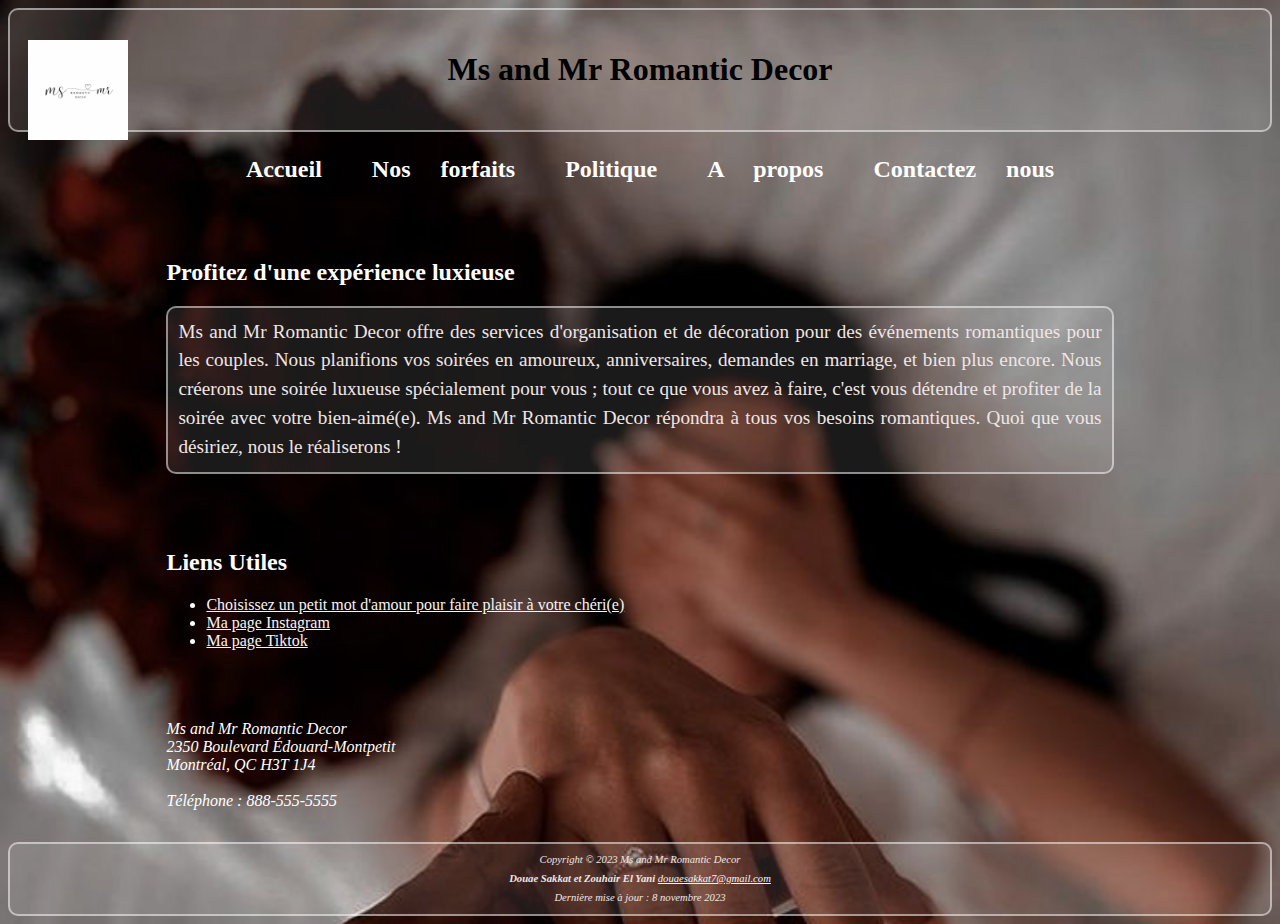
<file: IFT1005/index.html>
<!-- ZOUHAIR EL YANI & DOUAE SAKKAT -->
<!DOCTYPE html>
<html lang="fr">
<head>
    <title>Ms and Mr Romantic Decor</title>
    <meta charset="utf-8">
    <link rel="stylesheet" href="styletp1.css">
</head>
<body>
    <div id="wrapper">
        <div id="titleholder">
            <h1>Ms and Mr Romantic Decor</h1>
        </div>
        <img src="logo.PNG" alt="Logo Ms and Mr Romantic Decor" class="logo">
        <div id="content">
            <nav>
                <ul id="links">
                    <li><a href="./index.html">Accueil</a></li>
                    <li><a href="./packages.html">Nos forfaits</a></li>
                    <li><a href="./policy.html">Politique</a></li>
                    <li><a href="./a_propos.html">A propos</a></li>
                    <li><a href="./contact.html">Contactez nous</a></li>
                </ul>
            </nav>
            <div>
                <main>
                    <h2>Profitez d'une expérience luxieuse</h2>
                    <p class="description"><span class="companyname">Ms and Mr Romantic Decor</span> offre des services d'organisation et de décoration pour 
                        des événements romantiques pour les couples. Nous planifions vos
                        soirées en amoureux, anniversaires, demandes en marriage, et bien plus
                        encore. Nous créerons une soirée luxueuse spécialement pour vous ; tout ce que vous avez à faire,
                        c'est vous détendre et profiter de la soirée avec votre bien-aimé(e). Ms and Mr Romantic Decor
                        répondra à tous vos besoins romantiques. Quoi que vous désiriez, nous le réaliserons ! </p><br><br>
                        <aside>
                            <h2>Liens Utiles</h2>
                            <ul>
                                <li><a href="https://www.mon-poeme.fr/beaux-messages-damour/" target="_blank">Choisissez un petit mot d'amour pour faire plaisir à votre chéri(e)</a></li>
                                <li><a href="https://www.instagram.com/fancygiftmontreal/?utm_source=ig_web_button_share_sheet&igshid=OGQ5ZDc2ODk2ZA==" target="_blank">Ma page Instagram</a></li>
                                <li><a href="https://www.tiktok.com/@platersworld?is_from_webapp=1&sender_device=pc" target="_blank">Ma page Tiktok</a></li>
                            </ul>
                        </aside>
                        <br><br><br>
                    <address>
                        <span class="companyname">Ms and Mr Romantic Decor</span><br>
                        2350 Boulevard Édouard-Montpetit<br>
                        Montréal, QC H3T 1J4<br>
                        <br>
                        Téléphone : 888-555-5555
                    </address>
                </main>
            </div>
        </div>
        <footer>
            <i>
                <small>
                    Copyright &copy; 2023 Ms and Mr Romantic Decor <br> 
                    <strong> Douae Sakkat et Zouhair El Yani </strong>
                    <a href="mailto:douaesakkat7@gmail.com">douaesakkat7@gmail.com</a><br>
                    Dernière mise à jour : 8 novembre 2023
                </small>
            </i>
        </footer>
    </div>
</body>
</html>
</file>
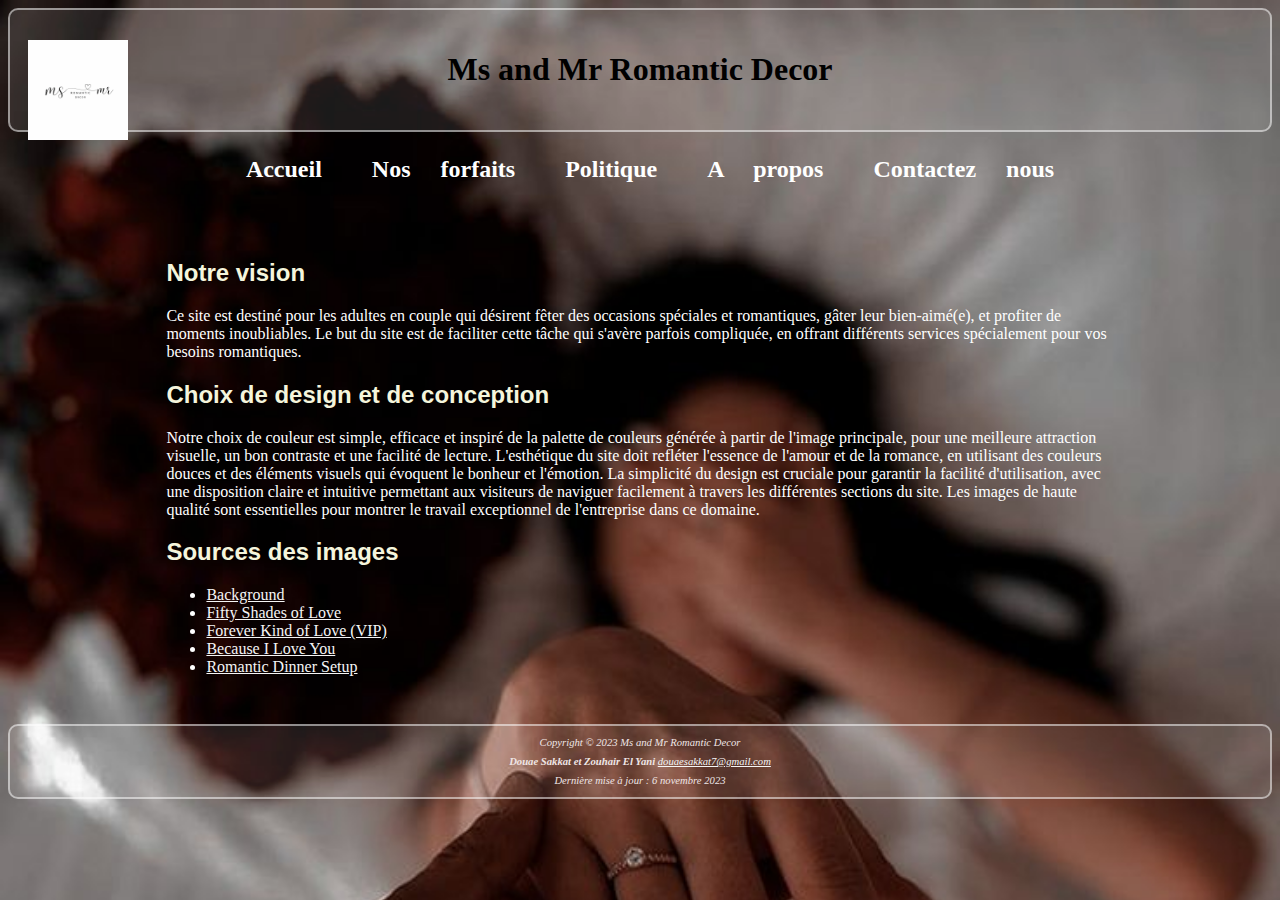
<file: IFT1005/a_propos.html>
<!-- ZOUHAIR EL YANI & DOUAE SAKKAT -->
<!DOCTYPE html>
<html lang="fr">

<head>
    <title>Ms and Mr Romantic Decor</title>
    <meta charset="utf-8">
    <link rel="stylesheet" href="styletp1.css">
</head>

<body>
    <div id="wrapper">
        <div id="titleholder">
            <h1>Ms and Mr Romantic Decor</h1>
        </div>
        <img src="logo.PNG" alt="Logo Ms and Mr Romantic Decor" class="logo">
        <div id="content">
            <nav>
                <ul id="links">
                    <li><a href="./index.html">Accueil</a></li>
                    <li><a href="./packages.html">Nos forfaits</a></li>
                    <li><a href="./policy.html">Politique</a></li>
                    <li><a href="./a_propos.html">A propos</a></li>
                    <li><a href="./contact.html">Contactez nous</a></li>
                </ul>
            </nav>
            <div>
                <main>
                    <h2 class="title">Notre vision</h2>
                    <p>Ce site est destiné pour les adultes en couple qui désirent fêter des occasions spéciales et romantiques, 
                        gâter leur bien-aimé(e), et profiter de moments inoubliables. Le but du site est de faciliter cette tâche qui s'avère 
                        parfois compliquée, en offrant différents services spécialement pour vos besoins romantiques.</p>
                    <h2 class="title">Choix de design et de conception</h2>  
                    <p>Notre choix de couleur est simple, efficace et inspiré de la palette de couleurs générée à partir de l'image principale, 
                        pour une meilleure attraction visuelle, un bon contraste et une facilité de lecture. L'esthétique du site doit refléter 
                        l'essence de l'amour et de la romance, en utilisant des couleurs douces et des éléments visuels qui évoquent le bonheur et l'émotion. 
                        La simplicité du design est cruciale pour garantir la facilité d'utilisation, avec une disposition claire et intuitive permettant 
                        aux visiteurs de naviguer facilement à travers les différentes sections du site. Les images de haute qualité sont essentielles 
                        pour montrer le travail exceptionnel de l'entreprise dans ce domaine.</p>
                    <h2 class="title">Sources des images</h2>
                    <ul>
                        <li><a href="https://pin.it/17uZ7Io">Background</a></li>
                        <li><a href="https://pin.it/33p2krP">Fifty Shades of Love</a></li>
                        <li><a href="https://www.therubymanor.com/proposals">Forever Kind of Love (VIP)</a></li>
                        <li><a href="https://pin.it/17uZ7Io">Because I Love You</a></li>
                        <li><a href="https://pin.it/17uZ7Io">Romantic Dinner Setup</a></li>
                    </ul>
                </main>
            </div>
        </div>
        <footer>
            <i>
                <small>
                    Copyright &copy; 2023 Ms and Mr Romantic Decor <br> 
                    <strong> Douae Sakkat et Zouhair El Yani </strong>
                    <a href="mailto:douaesakkat7@gmail.com">douaesakkat7@gmail.com</a><br>
                    Dernière mise à jour : 6 novembre 2023
                </small>
            </i>
        </footer>
    </div>
</body>
</html>
</file>
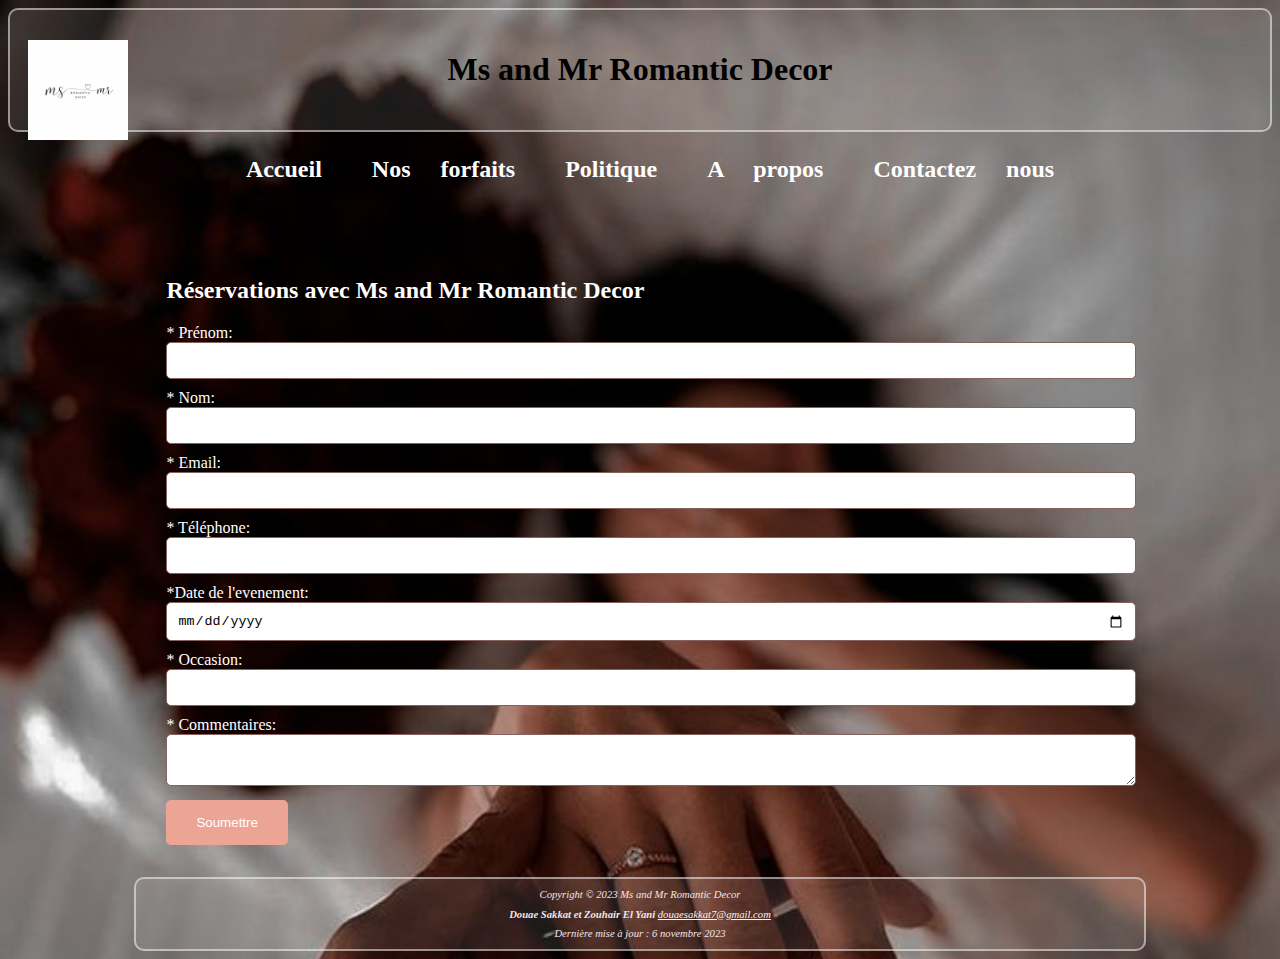
<file: IFT1005/contact.html>
<!-- ZOUHAIR EL YANI & DOUAE SAKKAT -->
<!DOCTYPE html>
<html lang="fr">

<head>
    <title>Ms and Mr Romantic Decor</title>
    <meta charset="utf-8">
    <link rel="stylesheet" href="styletp1.css">
</head>

<body>
    <div id="wrapper">
        <div id="titleholder">
            <h1>Ms and Mr Romantic Decor</h1>
        </div>
        <img src="logo.PNG" alt="Logo Ms and Mr Romantic Decor" class="logo">
        <div id="content">
            <nav>
                <ul id="links">
                    <li><a href="./index.html">Accueil</a></li>
                    <li><a href="./packages.html">Nos forfaits</a></li>
                    <li><a href="./policy.html">Politique</a></li>
                    <li><a href="./a_propos.html">A propos</a></li>
                    <li><a href="./contact.html">Contactez nous</a></li>
                </ul>
            </nav>
            <div>
          <main>
            <br>
            <h2 class="forfait">Réservations avec Ms and Mr Romantic Decor</h2>
            <form method="post" onsubmit="return verifyDate(event)"></form>
              <label for="myPrenom">* Prénom:</label>
              <input type="text" name="myPrenom" id="myPrenom"
              required="required">
              
              <label for="myNom">* Nom:</label>
              <input type="text" name="myNom" id="myNom"
              required="required">
              
              <label for="myEmail">* Email:</label>
              <input type="email" name="myEmail" id="myEmail"
              required="required">
              
              <label for="myTel">* Téléphone:</label>
              <input type="tel" name="myTel" id="myTel" pattern="\d+">

              <h4 id="dateerr" hidden>Date Invalide!</h4>
              <label for="myDateévènement">*Date de l'evenement:</label>
              <input type="date" name="myDateévènement" id="myDateévènement" required>
        

              <label for="myoccasion">* Occasion:</label>
              <input type="text" name="myoccasion" id="myoccasion" required >

              <label for="myCommentaires">* Commentaires:</label>
              <textarea name="myCommentaires" id="myCommentaires" 
              required="required"></textarea>

              <input id="mySubmit" type="submit" value="Soumettre">         
                </main>
                <footer>
                    <i>
                        <small>
                            Copyright &copy; 2023 Ms and Mr Romantic Decor <br> 
                            <strong> Douae Sakkat et Zouhair El Yani </strong>
                            <a href="mailto:douaesakkat7@gmail.com">douaesakkat7@gmail.com</a><br>
                            Dernière mise à jour : 6 novembre 2023
                        </small>
                    </i>
                </footer>
            </div>
        </div>
    </div>
</body>

</html>
</file>
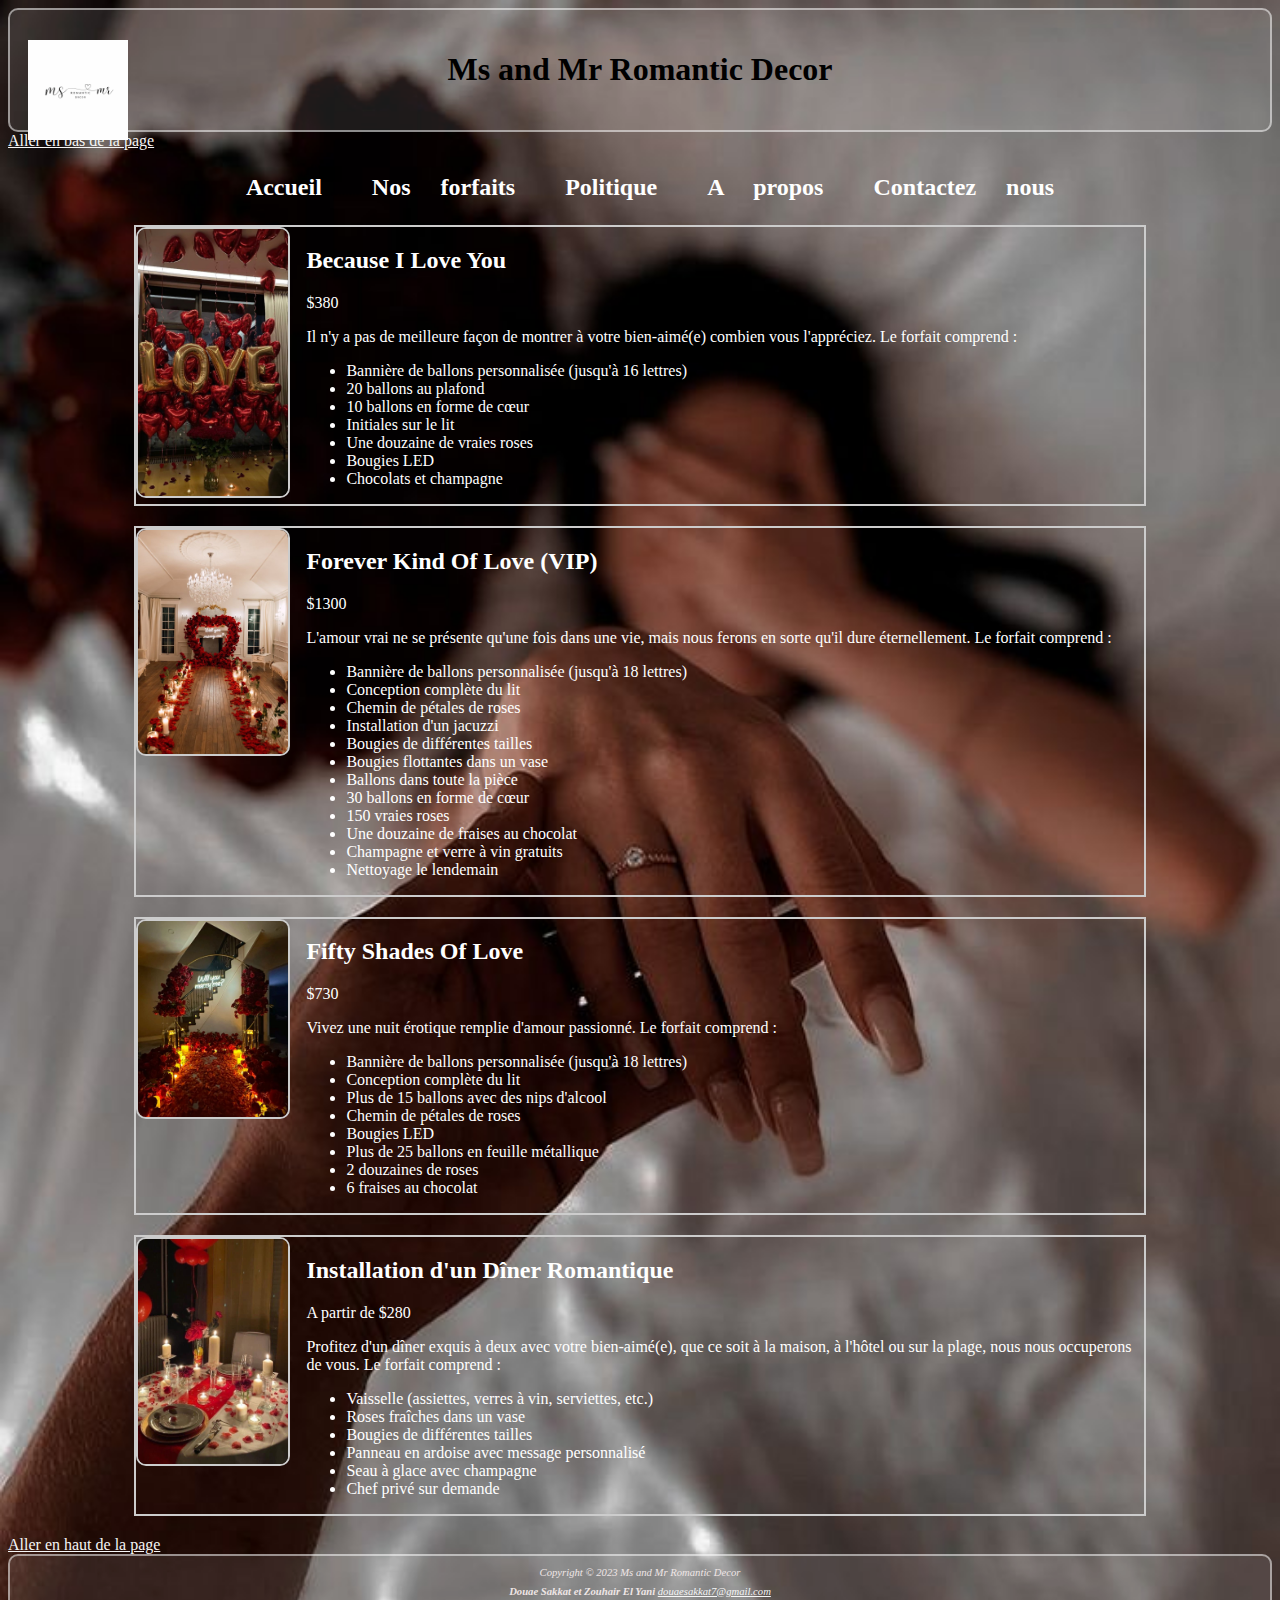
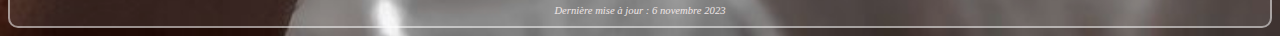
<file: IFT1005/packages.html>
<!-- ZOUHAIR EL YANI & DOUAE SAKKAT -->
<!DOCTYPE html>
<html lang="fr">

<head>
    <title>Ms and Mr Romantic Decor</title>
    <meta charset="utf-8">
    <link rel="stylesheet" href="styletp1.css">
</head>

<body>
    
    <div id="wrapper">
        <div id="titleholder">
            <h1>Ms and Mr Romantic Decor</h1>
        </div>
        <img src="logo.PNG" alt="Logo Ms and Mr Romantic Decor" class="logo">
        <a href="#footer">Aller en bas de la page</a>
        <div id="content">
            <nav>
                <ul id="links">
                    <li><a href="./index.html">Accueil</a></li>
                    <li><a href="./packages.html">Nos forfaits</a></li>
                    <li><a href="./policy.html">Politique</a></li>
                    <li><a href="./a_propos.html">A propos</a></li>
                    <li><a href="./contact.html">Contactez nous</a></li>
                </ul>
            </nav>

            <div id="packages">
                <div class="package">
                    <div class="package-image">
                        <img src="love.jpg" alt="Because I Love You">
                    </div>
                    <div class="package-details">
                        <h2>Because I Love You</h2>
                        <p>$380</p>
                        <p>Il n'y a pas de meilleure façon de montrer à votre bien-aimé(e) combien vous l'appréciez. Le
                            forfait comprend :</p>
                        <ul>
                            <li>Bannière de ballons personnalisée (jusqu'à 16 lettres)</li>
                            <li>20 ballons au plafond</li>
                            <li>10 ballons en forme de cœur</li>
                            <li>Initiales sur le lit</li>
                            <li>Une douzaine de vraies roses</li>
                            <li>Bougies LED</li>
                            <li>Chocolats et champagne</li>
                        </ul>
                    </div>
                </div>

                <div class="package">
                    <div class="package-image">
                        <img src="vipapck.jpg" alt="Forever Kind Of Love (VIP)">
                    </div>
                    <div class="package-details">
                        <h2>Forever Kind Of Love (VIP)</h2>
                        <p>$1300</p>
                        <p>L'amour vrai ne se présente qu'une fois dans une vie, mais nous ferons en sorte qu'il dure
                            éternellement. Le forfait comprend :</p>
                        <ul>
                            <li>Bannière de ballons personnalisée (jusqu'à 18 lettres)</li>
                            <li>Conception complète du lit</li>
                            <li>Chemin de pétales de roses</li>
                            <li>Installation d'un jacuzzi</li>
                            <li>Bougies de différentes tailles</li>
                            <li>Bougies flottantes dans un vase</li>
                            <li>Ballons dans toute la pièce</li>
                            <li>30 ballons en forme de cœur</li>
                            <li>150 vraies roses</li>
                            <li>Une douzaine de fraises au chocolat</li>
                            <li>Champagne et verre à vin gratuits</li>
                            <li>Nettoyage le lendemain</li>
                        </ul>
                    </div>
                </div>

                <div class="package">
                    <div class="package-image">
                        <img src="fiftyshades.jpg" alt="Fifty Shades Of Love">
                    </div>
                    <div class="package-details">
                        <h2>Fifty Shades Of Love</h2>
                        <p>$730</p>
                        <p>Vivez une nuit érotique remplie d'amour passionné. Le forfait comprend :</p>
                        <ul>
                            <li>Bannière de ballons personnalisée (jusqu'à 18 lettres)</li>
                            <li>Conception complète du lit</li>
                            <li>Plus de 15 ballons avec des nips d'alcool</li>
                            <li>Chemin de pétales de roses</li>
                            <li>Bougies LED</li>
                            <li>Plus de 25 ballons en feuille métallique</li>
                            <li>2 douzaines de roses</li>
                            <li>6 fraises au chocolat</li>
                        </ul>
                    </div>
                </div>

                <div class="package">
                    <div class="package-image">
                        <img src="setup.JPG" alt="Installation d'un Dîner Romantique">
                    </div>
                    <div class="package-details">
                        <h2>Installation d'un Dîner Romantique</h2>
                        <p>A partir de $280</p>
                        <p>Profitez d'un dîner exquis à deux avec votre bien-aimé(e), que ce soit à la maison, à l'hôtel ou
                            sur la plage, nous nous occuperons de vous. Le forfait comprend :</p>
                        <ul>
                            <li>Vaisselle (assiettes, verres à vin, serviettes, etc.)</li>
                            <li>Roses fraîches dans un vase</li>
                            <li>Bougies de différentes tailles</li>
                            <li>Panneau en ardoise avec message personnalisé</li>
                            <li>Seau à glace avec champagne</li>
                            <li>Chef privé sur demande</li>
                        </ul>
                    </div>
                </div>
            </div>
        </div>
    </div>
    <a href="#wrapper">Aller en haut de la page</a>
    <footer id="footer">
        <i>
            <small>
                Copyright &copy; 2023 Ms and Mr Romantic Decor <br> 
                <strong> Douae Sakkat et Zouhair El Yani </strong>
                <a href="mailto:douaesakkat7@gmail.com">douaesakkat7@gmail.com</a><br>
                Dernière mise à jour : 6 novembre 2023
            </small>
        </i>
    </footer>
</body>

</html>
</file>
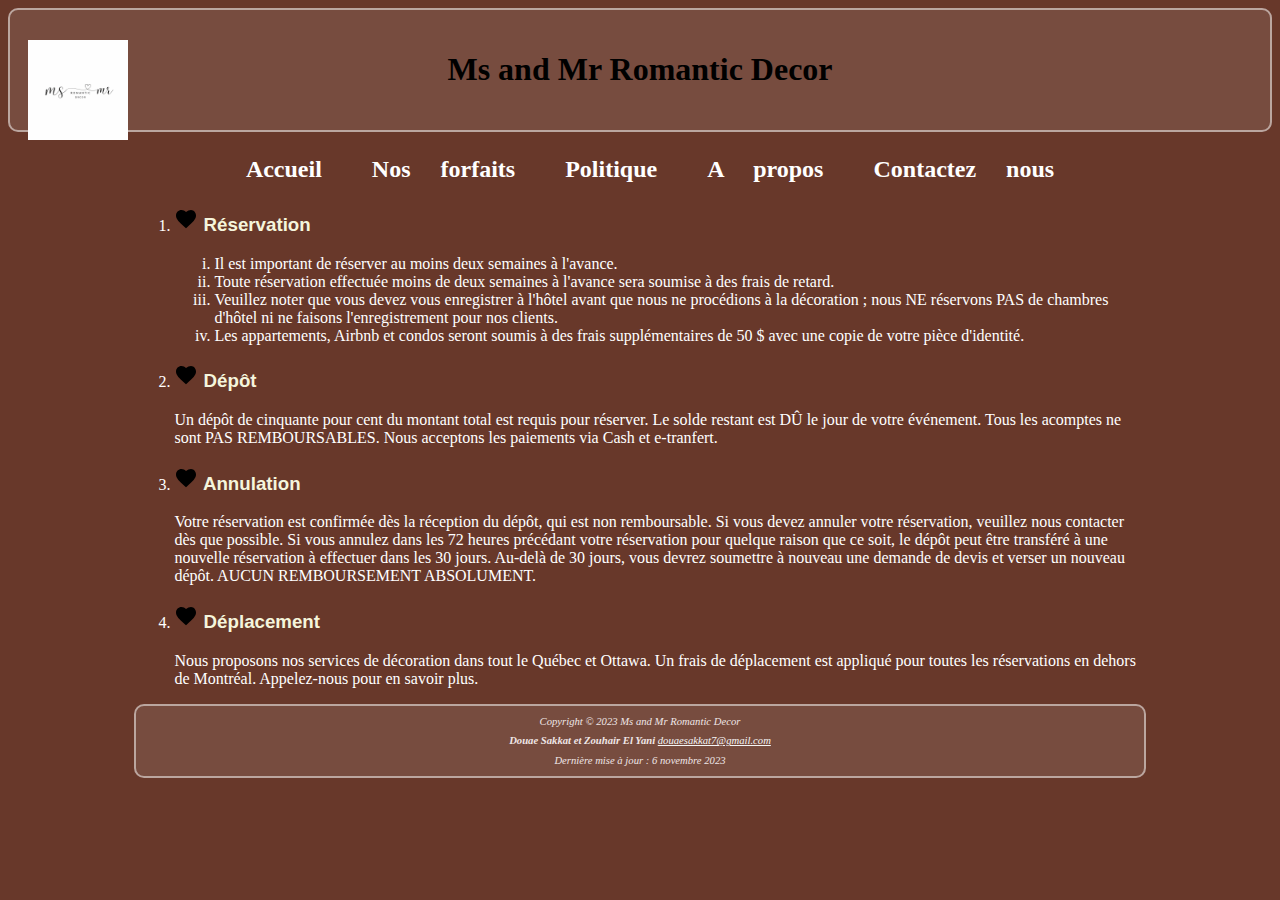
<file: IFT1005/policy.html>
<!-- ZOUHAIR EL YANI & DOUAE SAKKAT -->
<!DOCTYPE html>
<html lang="fr">

<head>
    <title>Ms and Mr Romantic Decor</title>
    <meta charset="utf-8">
    <link rel="stylesheet" href="styletp1.css">
</head>

<body class="beige-background">
    <div id="wrapper">
        <div id="titleholder">
            <h1>Ms and Mr Romantic Decor</h1>
        </div>
        <img src="logo.PNG" alt="Logo Ms and Mr Romantic Decor" class="logo">
        <div id="content">
            <nav>
                <ul id="links">
                    <li><a href="./index.html">Accueil</a></li>
                    <li><a href="./packages.html">Nos forfaits</a></li>
                    <li><a href="./policy.html">Politique</a></li>
                    <li><a href="./a_propos.html">A propos</a></li>
                    <li><a href="./contact.html">Contactez nous</a></li>
                </ul>
            </nav>
            <div>
                <ol>
                    <li>
                        <h3>
                            <svg class="heart-svg" width="24" height="24" viewBox="0 0 24 24">
                                <path d="M12 21.35l-1.45-1.32C5.4 15.36 2 12.28 2 8.5 2 5.42 4.42 3 7.5 3c1.74 0 3.41.81 4.5 2.09C13.59 3.81 15.26 3 17 3 20.08 3 22 5.92 22 8.5c0 3.78-3.4 6.86-8.55 11.54L12 21.35z" />
                                <path fill="none" d="M0 0h24v24H0z" />
                            </svg> Réservation
                        </h3>
                        <ol type="i">
                            <li>Il est important de réserver au moins deux semaines à l'avance.</li>
                            <li>Toute réservation effectuée moins de deux semaines à l'avance sera soumise à des frais de retard.</li>
                            <li>Veuillez noter que vous devez vous enregistrer à l'hôtel avant que nous ne procédions à la décoration ; nous NE réservons PAS de chambres d'hôtel ni ne faisons l'enregistrement pour nos clients.</li>
                            <li>Les appartements, Airbnb et condos seront soumis à des frais supplémentaires de 50 $ avec une copie de votre pièce d'identité.</li>
                        </ol>
                    </li>

                    <li>
                        <h3>
                            <svg class="heart-svg" width="24" height="24" viewBox="0 0 24 24">
                                <path d="M12 21.35l-1.45-1.32C5.4 15.36 2 12.28 2 8.5 2 5.42 4.42 3 7.5 3c1.74 0 3.41.81 4.5 2.09C13.59 3.81 15.26 3 17 3 20.08 3 22 5.92 22 8.5c0 3.78-3.4 6.86-8.55 11.54L12 21.35z" />
                                <path fill="none" d="M0 0h24v24H0z" />
                            </svg> Dépôt
                        </h3>
                        <p>Un dépôt de cinquante pour cent du montant total est requis pour réserver. Le solde restant est DÛ le jour de votre événement. Tous les acomptes ne sont PAS REMBOURSABLES. Nous acceptons les paiements via Cash et e-tranfert.</p>
                    </li>

                    <li>
                        <h3>
                            <svg class="heart-svg" width="24" height="24" viewBox="0 0 24 24">
                                <path d="M12 21.35l-1.45-1.32C5.4 15.36 2 12.28 2 8.5 2 5.42 4.42 3 7.5 3c1.74 0 3.41.81 4.5 2.09C13.59 3.81 15.26 3 17 3 20.08 3 22 5.92 22 8.5c0 3.78-3.4 6.86-8.55 11.54L12 21.35z" />
                                <path fill="none" d="M0 0h24v24H0z" />
                            </svg> Annulation
                        </h3>
                        <p>Votre réservation est confirmée dès la réception du dépôt, qui est non remboursable. Si vous devez annuler votre réservation, veuillez nous contacter dès que possible. Si vous annulez dans les 72 heures précédant votre réservation pour quelque raison que ce soit, le dépôt peut être transféré à une nouvelle réservation à effectuer dans les 30 jours. Au-delà de 30 jours, vous devrez soumettre à nouveau une demande de devis et verser un nouveau dépôt. AUCUN REMBOURSEMENT ABSOLUMENT.</p>
                    </li>

                    <li>
                        <h3>
                            <svg class="heart-svg" width="24" height="24" viewBox="0 0 24 24">
                                <path d="M12 21.35l-1.45-1.32C5.4 15.36 2 12.28 2 8.5 2 5.42 4.42 3 7.5 3c1.74 0 3.41.81 4.5 2.09C13.59 3.81 15.26 3 17 3 20.08 3 22 5.92 22 8.5c0 3.78-3.4 6.86-8.55 11.54L12 21.35z" />
                                <path fill="none" d="M0 0h24v24H0z" />
                            </svg> Déplacement
                        </h3>
                        <p>Nous proposons nos services de décoration dans tout le Québec et Ottawa. Un frais de déplacement est appliqué pour toutes les réservations en dehors de Montréal. Appelez-nous pour en savoir plus.</p>
                    </li>
                </ol>
                <footer>
                    <i>
                        <small>
                            Copyright &copy; 2023 Ms and Mr Romantic Decor <br> 
                            <strong> Douae Sakkat et Zouhair El Yani </strong>
                            <a href="mailto:douaesakkat7@gmail.com">douaesakkat7@gmail.com</a><br>
                            Dernière mise à jour : 6 novembre 2023
                        </small>
                    </i>
                </footer>
            </div>
        </div>
    </div>
</body>
</html>
</file>
<file: IFT1005/styletp1.css>
/* ZOUHAIR EL YANI & DOUAE SAKKAT */
body {
    background-image: url(background.jpg);
    background-repeat: no-repeat;
    background-size: cover;
}

#content {
    margin-left: auto;
    margin-right: auto;
    width: 80%;
    min-width: 650px;
    max-width: 1280px;
}

header {
    height: 80px;
    padding-top: 5px;
    padding-left: 2em;
    text-shadow: 1px 1px 1px #FFF;
}

nav {
    word-spacing: 1em;
    font-weight: bold;
    font-size: 1.5em;
    text-align: center;
}

nav a {
    text-decoration: none;
}

main {
    background-size: 100% 100%;
    color: #FFF;
    padding: 2em;
}

footer {color: rgb(239, 230, 230);
    line-height: 1.5;
    border: 2px solid rgba(255, 255, 255, 0.5);
    background-color: rgba(255, 255, 255, 0.1);
    border-radius: 10px;
    font-style: italic;
    font-size: .80em;
    text-align: center;
    padding: 0.5em;
}

a {
    color: whitesmoke;
}

a:hover {
    color: whitesmoke;
}

input[type="text"],
input[type="email"],
input[type="tel"],
input[type="date"],
textarea {
    width: 100%;
    padding: 10px;
    margin-bottom: 10px;
    border: 1px solid #85625e;
    border-radius: 5px;
}

input[type="submit"] {
    background-color: #eca495;
    color: #fff;
    border: none;
    padding: 15px 30px;
    cursor: pointer;
    border-radius: 5px;
}

#titleholder {
    text-align: center;
    font-family: fantasy;
    color: #000;
    margin: 0 auto;
    padding: 20px;
    border: 2px solid rgba(255, 255, 255, 0.5);
    background-color: rgba(255, 255, 255, 0.1);
    border-radius: 10px;
}

.description {
    color: rgb(239, 230, 230);
    text-align: justify;
    font-size: 1.2em;
    line-height: 1.5;
    padding: 10px;
    border: 2px solid rgba(255, 255, 255, 0.5);
    background-color: rgba(255, 255, 255, 0.1);
    border-radius: 10px;
}

#links li {
    display: inline-block;
    margin-right: 20px;
}

#links a {
    text-decoration: none;
    color: #FFF;
    font-weight: bold;
    font-size: 1em;
}

#links a:hover {
    color: #eca495;
}

body.beige-background {
    background-color: #68382a;
    background-image: none;
    color: white;
}

.package {
    border: 2px solid #ccc;
    margin-bottom: 20px;
    display: flex;
    color: white;
}

.package-image {
    flex: 0 0 150px;
    margin-right: 20px;
}

.package-image img {
    width: 100%;
    border-radius: 10px;
    border: 2px solid #ccc;
}

.package-details {
    flex: 1;
}

.logo {
    float: left;
    width: 100px;
    height: auto;
    position: absolute;
    background-color: transparent;
    margin: 20px;
    top: 20px;
}
.title,h3 {
    font-family: 'Gill Sans', 'Gill Sans MT', Calibri, 'Trebuchet MS', sans-serif;
    color: beige;  
}
</file>
